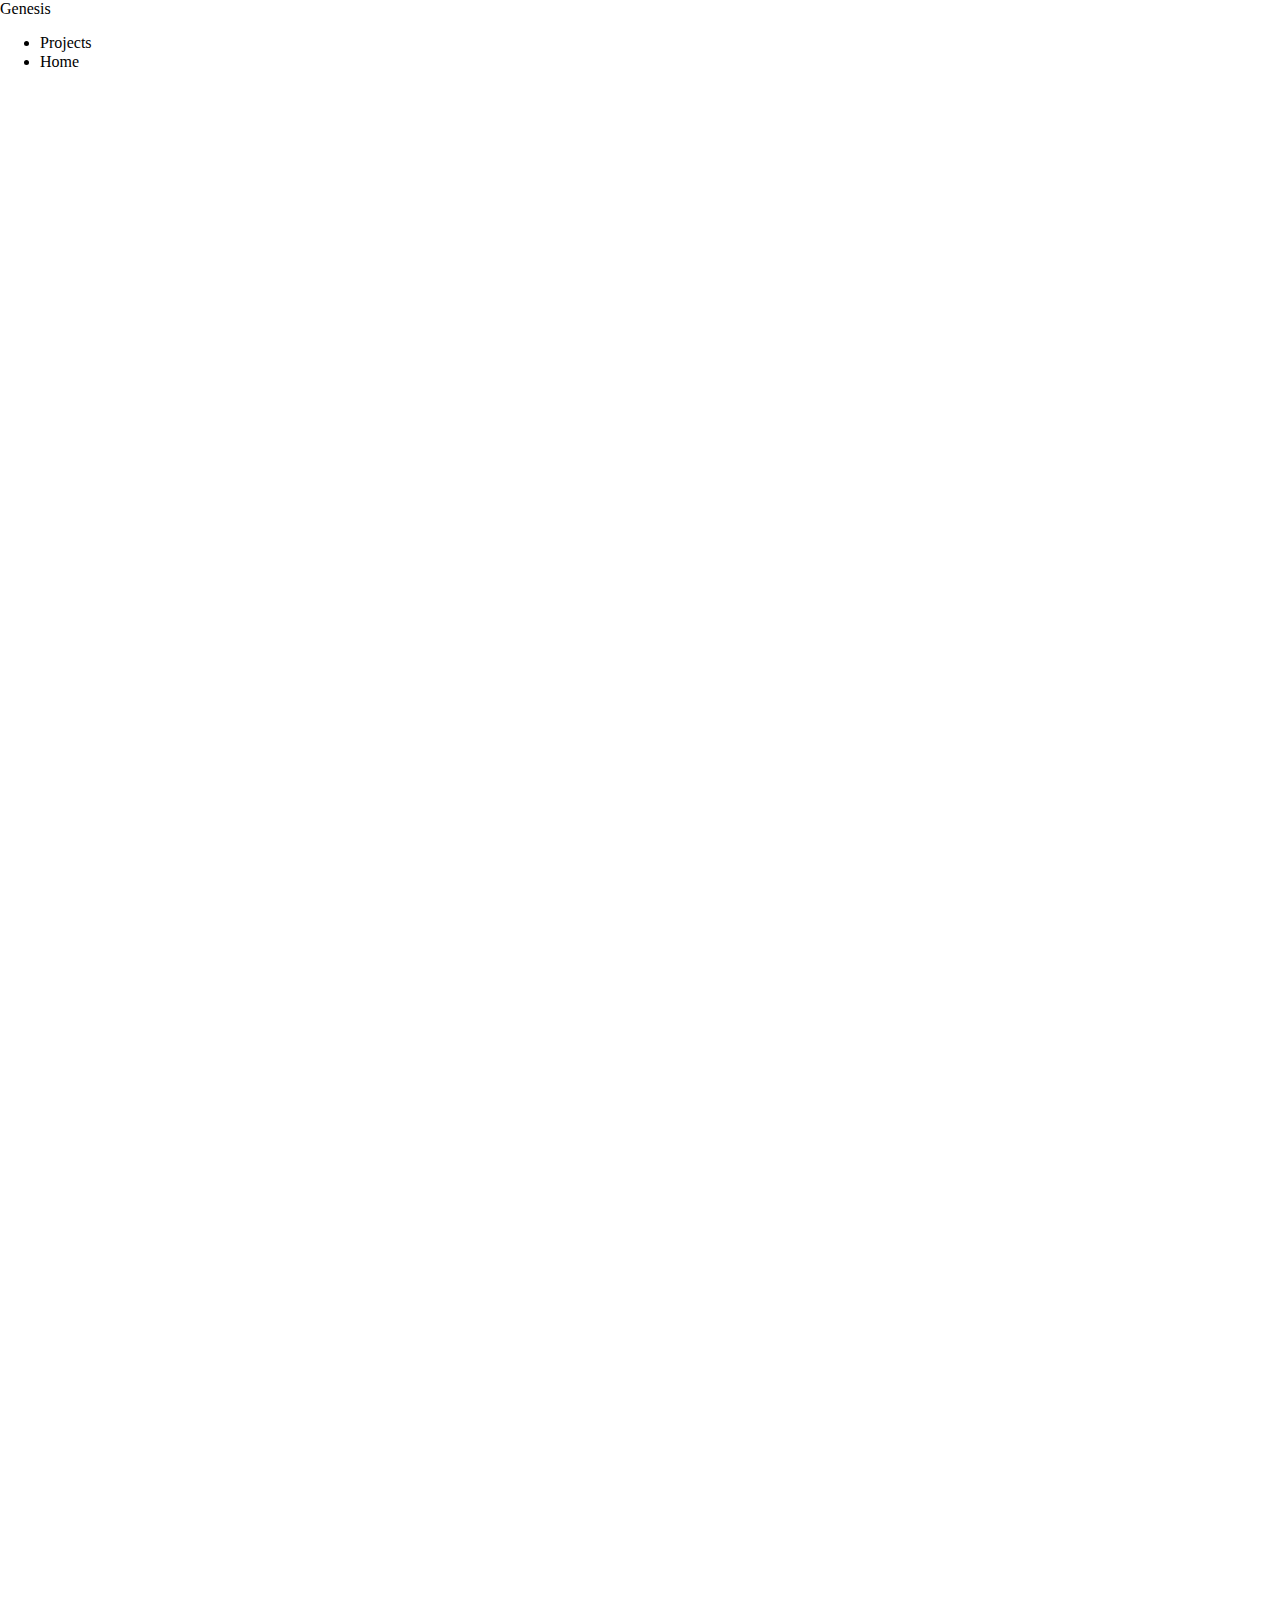
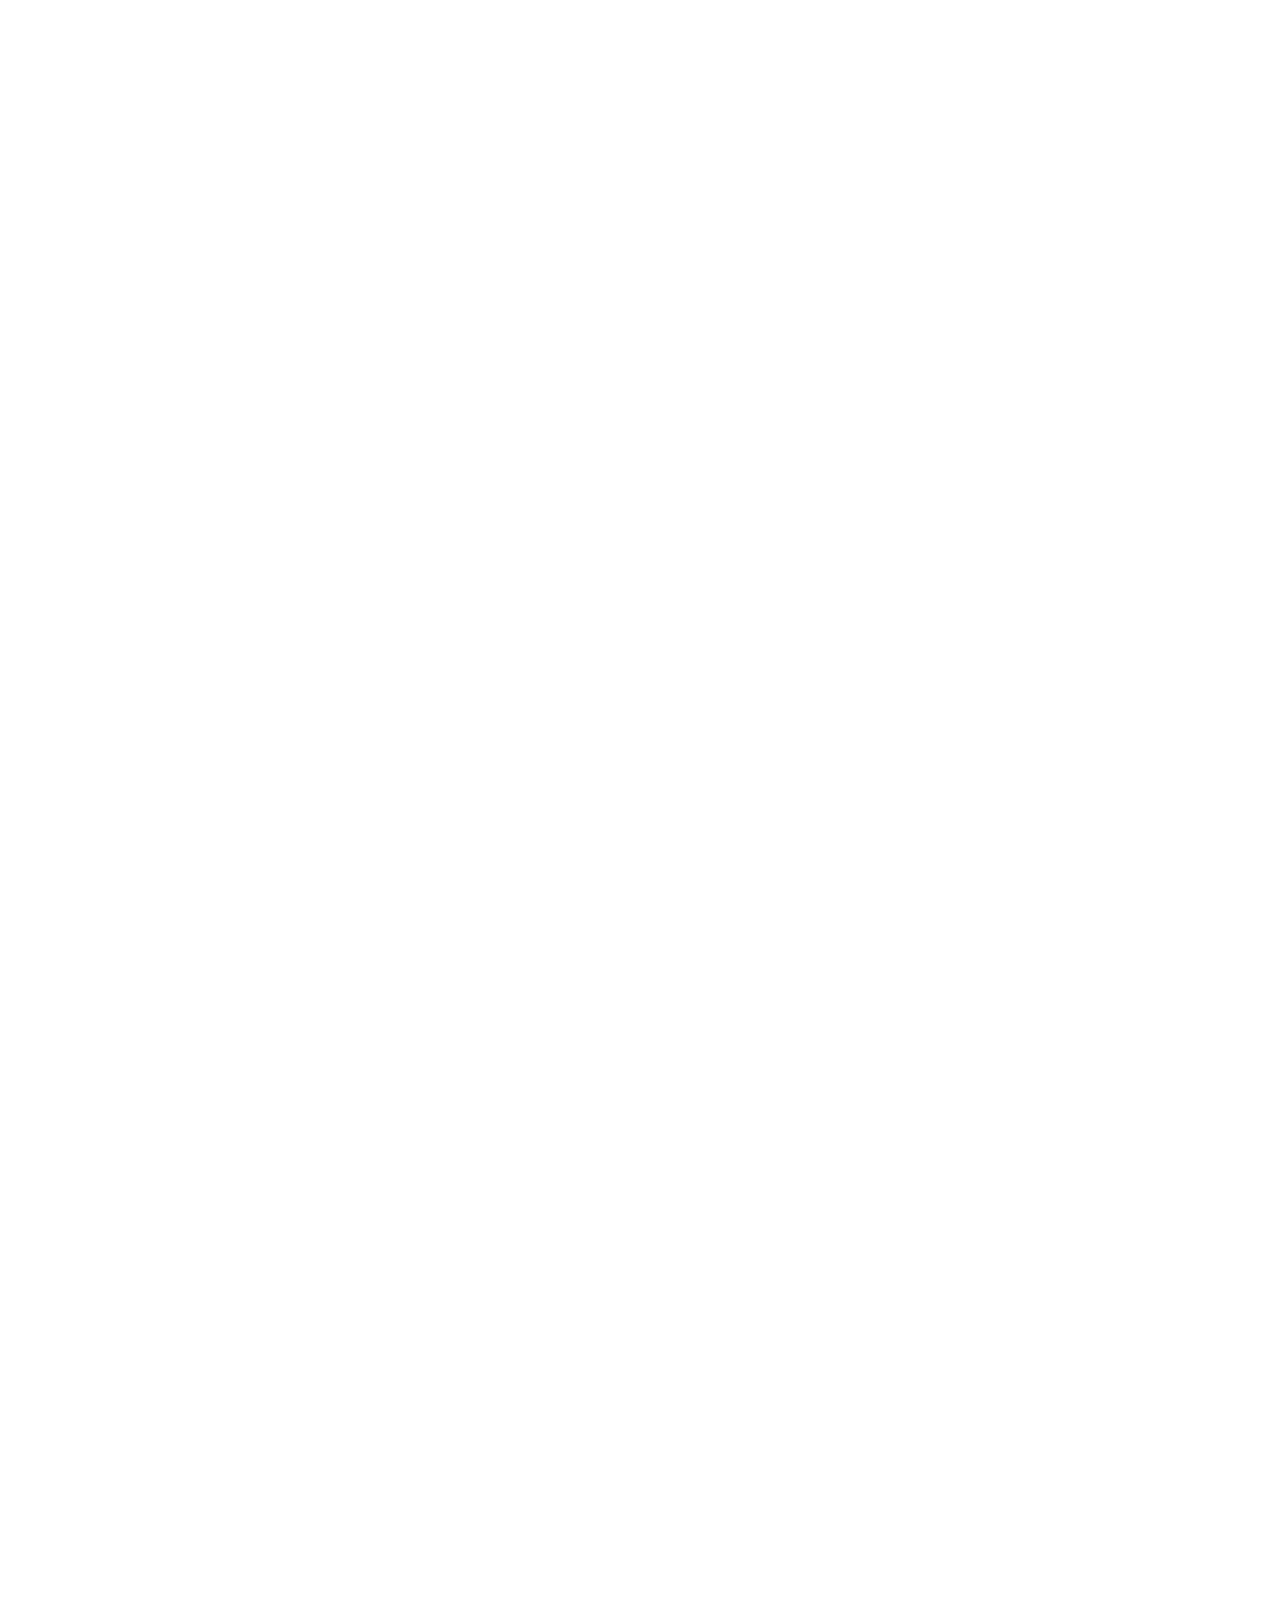
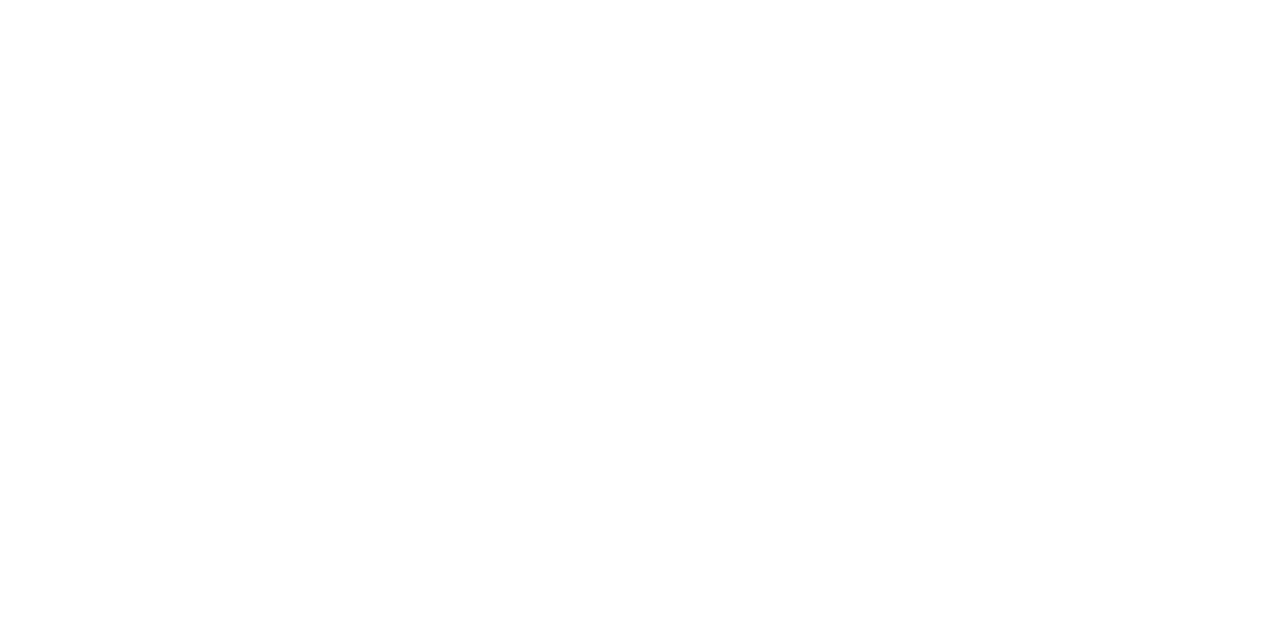
<file: contact.html>
<!DOCTYPE html>
<html lang="en">
<head>
  <meta charset="UTF-8">
  <meta name="viewport" content="width=device-width, initial-scale=1.0">
  <link rel="preconnect" href="https://fonts.googleapis.com">
  <link rel="preconnect" href="https://fonts.gstatic.com" crossorigin>
  <link href="https://fonts.googleapis.com/css2?family=Mulish:ital,wght@0,200..1000;1,200..1000&display=swap" rel="stylesheet">
  <link rel="stylesheet" href="styles/normalize.css">
  <link rel="stylesheet" href="styles/index.css">
  <title>Contact</title>
</head>
<body>
  <div class="grid_container_contact">
    <div class="grid_contact_box1">
         <nav class="navbar_contact">
           <p class="top_logo_contact">Genesis</p>
           <ul class="top_ul_contact">
             <li>
                  <a>Projects</a>
             </li>
             <li>
                  <a>Home</a> 
             </li>
           </ul>
         </nav>
    </div>
    <div></div>
    <div></div>
    <div></div>
    <div></div>
    <div></div>
</div>
</body>
</html>
</file>
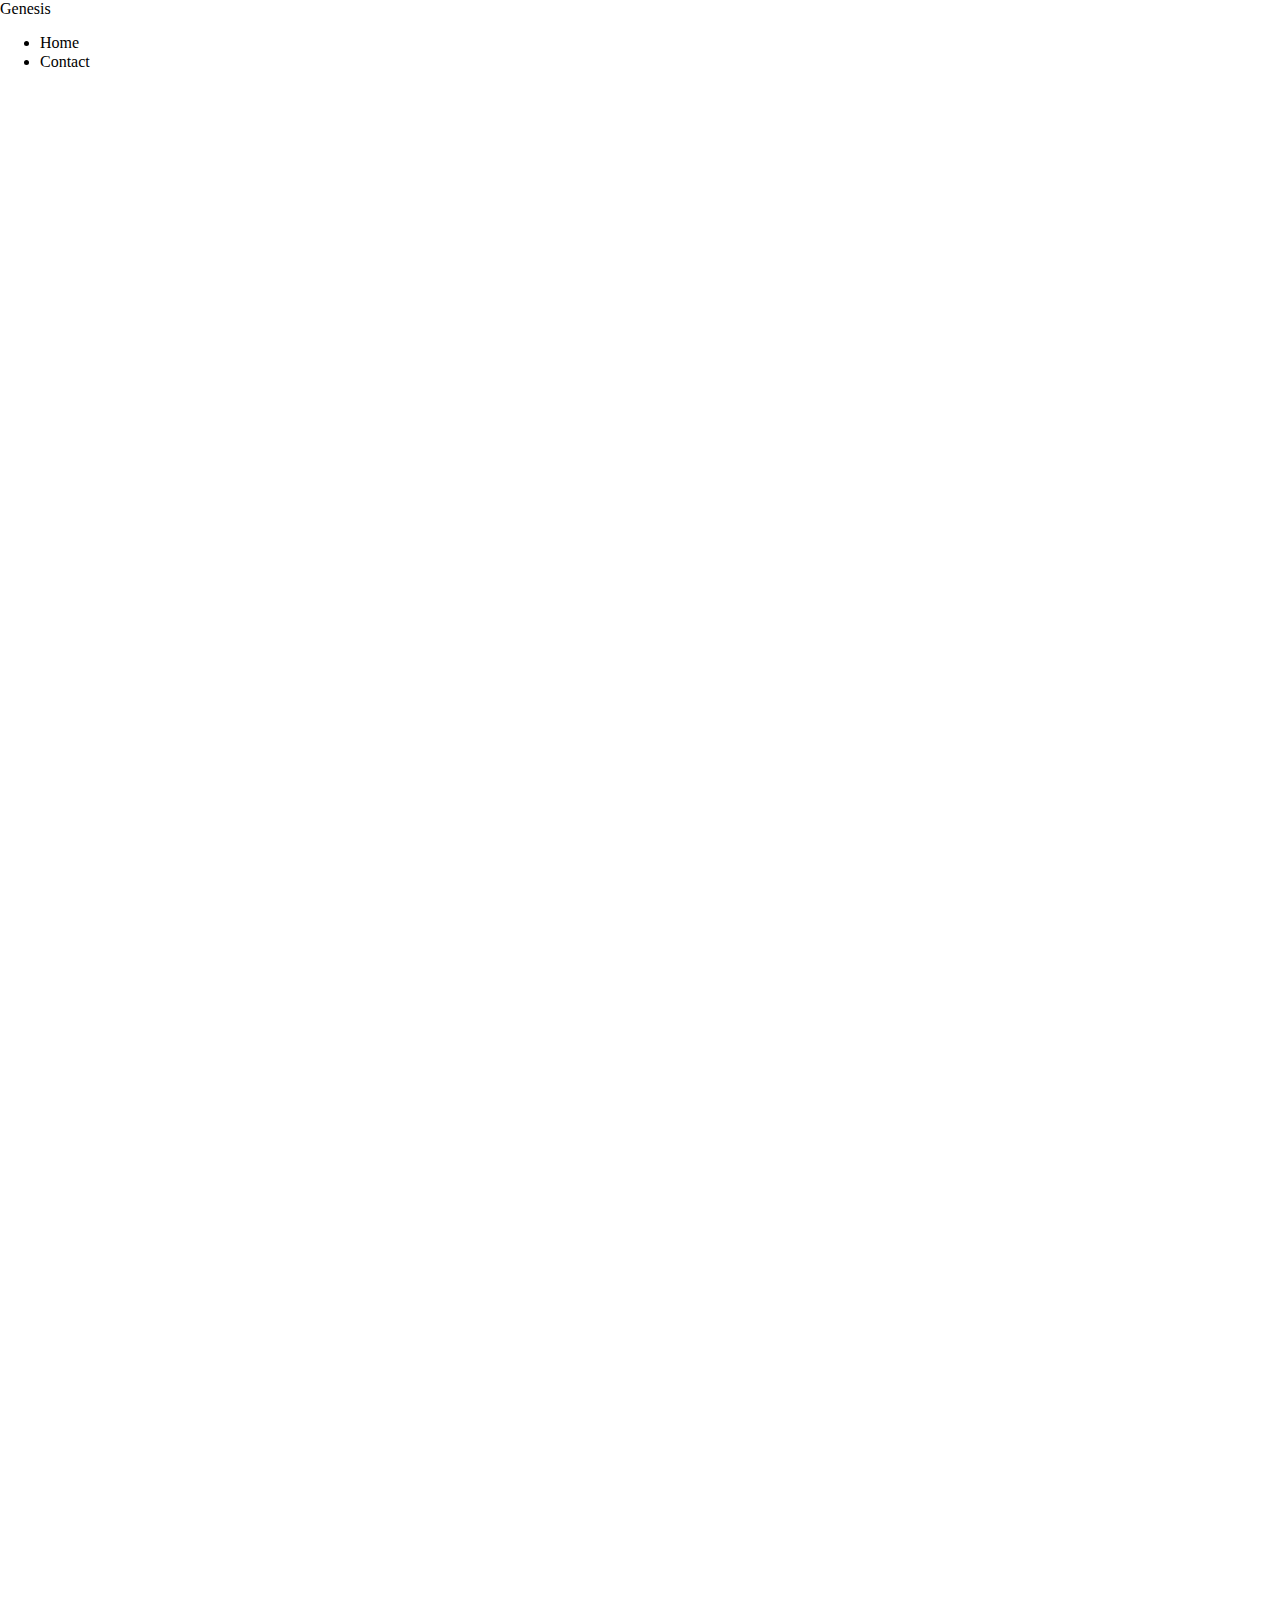
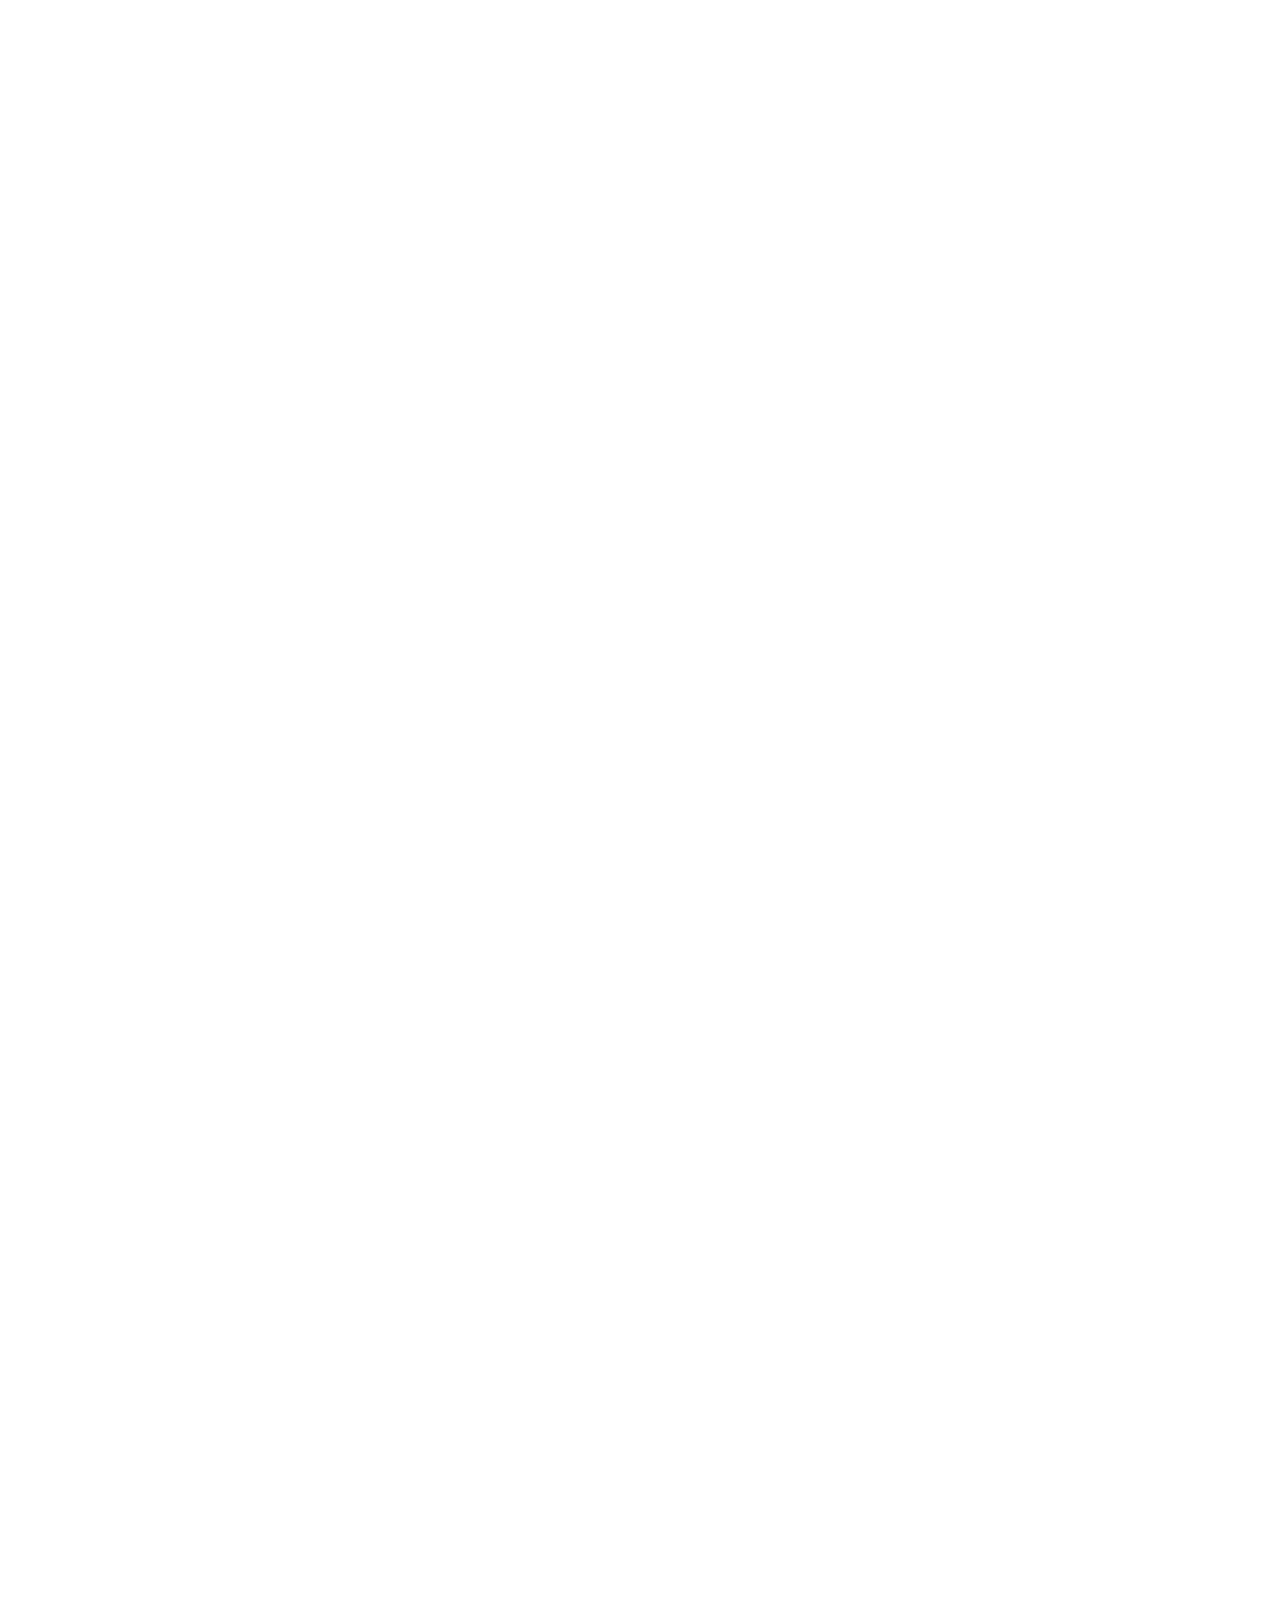
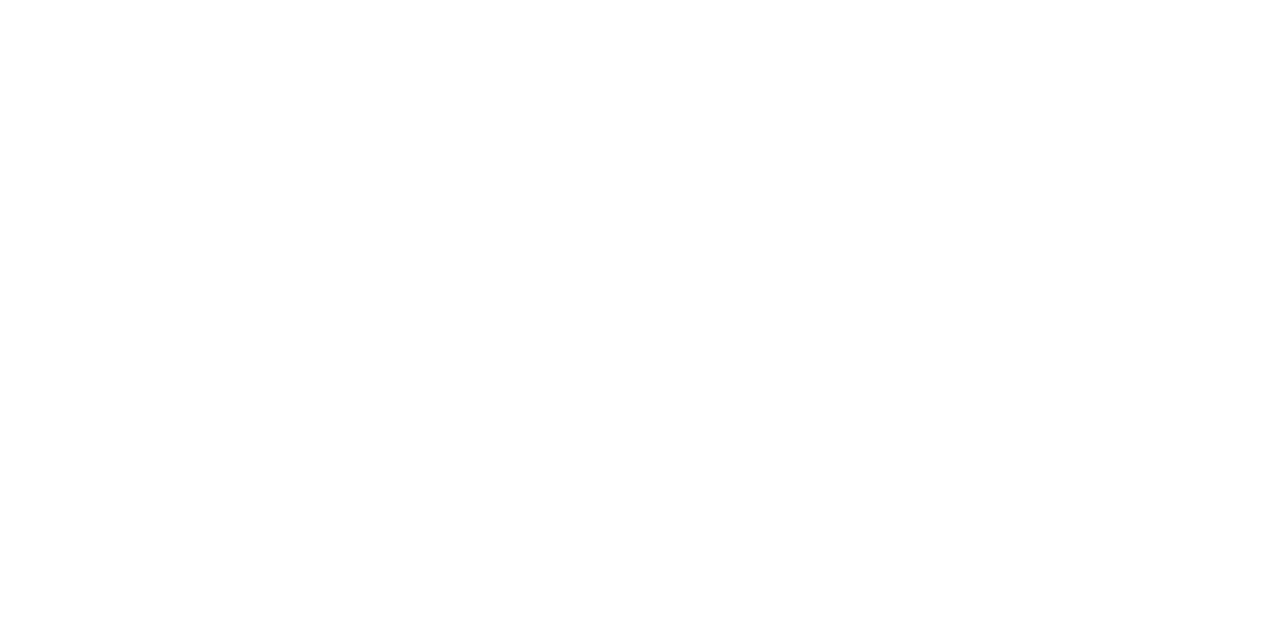
<file: Projects.html>
<!DOCTYPE html>
<html lang="en">
<head>
  <meta charset="UTF-8">
  <meta name="viewport" content="width=device-width, initial-scale=1.0">
  <link rel="preconnect" href="https://fonts.googleapis.com">
  <link rel="preconnect" href="https://fonts.gstatic.com" crossorigin>
  <link href="https://fonts.googleapis.com/css2?family=Mulish:ital,wght@0,200..1000;1,200..1000&display=swap" rel="stylesheet">
  <link rel="stylesheet" href="styles/normalize.css">
  <link rel="stylesheet" href="styles/index.css">
  <title>Projects</title>
</head>
<body>
  <div class="grid_container_projects">
    <div class="grid_projects_box1">
         <nav class="navbar_projects">
           <p class="top_logo_projects">Genesis</p>
           <ul class="top_ul_projects">
             <li>
                  <a>Home</a>
             </li>
             <li>
                  <a>Contact</a> 
             </li>
           </ul>
         </nav>
    </div>
    <div></div>
    <div></div>
    <div></div>
    <div></div>
    <div></div>
    <div></div>
    <div></div>
    <div></div>
    <div></div>
    <div></div>
</div>
</body>
</html>
</file>
<file: styles/index.css>
body {
  max-width: 1360px;
  width: 100%;
  min-height: 3840px;
  height: 100vh;
  margin: auto;
}

p {
  margin: 0px;
}

hr {
  margin: 0px;
  color: #979797;
}

.grid_container_header {
  display: -ms-grid;
  display: grid;
  -ms-grid-columns: (1fr)[5];
  grid-template-columns: repeat(5, 1fr);
  -ms-grid-rows: (1fr)[8];
  grid-template-rows: repeat(8, 1fr);
  max-width: 1109px;
  width: 100%;
  min-height: 431px;
  height: 100vh;
  margin: auto;
}

.grid_container_header > *:nth-child(1) {
  -ms-grid-row: 1;
  -ms-grid-column: 1;
}

.grid_container_header > *:nth-child(2) {
  -ms-grid-row: 1;
  -ms-grid-column: 2;
}

.grid_container_header > *:nth-child(3) {
  -ms-grid-row: 1;
  -ms-grid-column: 3;
}

.grid_container_header > *:nth-child(4) {
  -ms-grid-row: 1;
  -ms-grid-column: 4;
}

.grid_container_header > *:nth-child(5) {
  -ms-grid-row: 1;
  -ms-grid-column: 5;
}

.grid_container_header > *:nth-child(6) {
  -ms-grid-row: 2;
  -ms-grid-column: 1;
}

.grid_container_header > *:nth-child(7) {
  -ms-grid-row: 2;
  -ms-grid-column: 2;
}

.grid_container_header > *:nth-child(8) {
  -ms-grid-row: 2;
  -ms-grid-column: 3;
}

.grid_container_header > *:nth-child(9) {
  -ms-grid-row: 2;
  -ms-grid-column: 4;
}

.grid_container_header > *:nth-child(10) {
  -ms-grid-row: 2;
  -ms-grid-column: 5;
}

.grid_container_header > *:nth-child(11) {
  -ms-grid-row: 3;
  -ms-grid-column: 1;
}

.grid_container_header > *:nth-child(12) {
  -ms-grid-row: 3;
  -ms-grid-column: 2;
}

.grid_container_header > *:nth-child(13) {
  -ms-grid-row: 3;
  -ms-grid-column: 3;
}

.grid_container_header > *:nth-child(14) {
  -ms-grid-row: 3;
  -ms-grid-column: 4;
}

.grid_container_header > *:nth-child(15) {
  -ms-grid-row: 3;
  -ms-grid-column: 5;
}

.grid_container_header > *:nth-child(16) {
  -ms-grid-row: 4;
  -ms-grid-column: 1;
}

.grid_container_header > *:nth-child(17) {
  -ms-grid-row: 4;
  -ms-grid-column: 2;
}

.grid_container_header > *:nth-child(18) {
  -ms-grid-row: 4;
  -ms-grid-column: 3;
}

.grid_container_header > *:nth-child(19) {
  -ms-grid-row: 4;
  -ms-grid-column: 4;
}

.grid_container_header > *:nth-child(20) {
  -ms-grid-row: 4;
  -ms-grid-column: 5;
}

.grid_container_header > *:nth-child(21) {
  -ms-grid-row: 5;
  -ms-grid-column: 1;
}

.grid_container_header > *:nth-child(22) {
  -ms-grid-row: 5;
  -ms-grid-column: 2;
}

.grid_container_header > *:nth-child(23) {
  -ms-grid-row: 5;
  -ms-grid-column: 3;
}

.grid_container_header > *:nth-child(24) {
  -ms-grid-row: 5;
  -ms-grid-column: 4;
}

.grid_container_header > *:nth-child(25) {
  -ms-grid-row: 5;
  -ms-grid-column: 5;
}

.grid_container_header > *:nth-child(26) {
  -ms-grid-row: 6;
  -ms-grid-column: 1;
}

.grid_container_header > *:nth-child(27) {
  -ms-grid-row: 6;
  -ms-grid-column: 2;
}

.grid_container_header > *:nth-child(28) {
  -ms-grid-row: 6;
  -ms-grid-column: 3;
}

.grid_container_header > *:nth-child(29) {
  -ms-grid-row: 6;
  -ms-grid-column: 4;
}

.grid_container_header > *:nth-child(30) {
  -ms-grid-row: 6;
  -ms-grid-column: 5;
}

.grid_container_header > *:nth-child(31) {
  -ms-grid-row: 7;
  -ms-grid-column: 1;
}

.grid_container_header > *:nth-child(32) {
  -ms-grid-row: 7;
  -ms-grid-column: 2;
}

.grid_container_header > *:nth-child(33) {
  -ms-grid-row: 7;
  -ms-grid-column: 3;
}

.grid_container_header > *:nth-child(34) {
  -ms-grid-row: 7;
  -ms-grid-column: 4;
}

.grid_container_header > *:nth-child(35) {
  -ms-grid-row: 7;
  -ms-grid-column: 5;
}

.grid_container_header > *:nth-child(36) {
  -ms-grid-row: 8;
  -ms-grid-column: 1;
}

.grid_container_header > *:nth-child(37) {
  -ms-grid-row: 8;
  -ms-grid-column: 2;
}

.grid_container_header > *:nth-child(38) {
  -ms-grid-row: 8;
  -ms-grid-column: 3;
}

.grid_container_header > *:nth-child(39) {
  -ms-grid-row: 8;
  -ms-grid-column: 4;
}

.grid_container_header > *:nth-child(40) {
  -ms-grid-row: 8;
  -ms-grid-column: 5;
}
.grid_container_header .navbar {
  grid-column: 1/-1;
  -ms-grid-row: 2;
  -ms-grid-row-span: 1;
  grid-row: 2/3;
  display: -ms-grid;
  display: grid;
  -ms-grid-columns: 1fr 8fr 1fr;
  grid-template-columns: 1fr 8fr 1fr;
  -ms-grid-rows: 1fr;
  grid-template-rows: 1fr;
}
.grid_container_header .navbar > *:nth-child(1) {
  -ms-grid-row: 1;
  -ms-grid-column: 1;
}
.grid_container_header .navbar > *:nth-child(2) {
  -ms-grid-row: 1;
  -ms-grid-column: 2;
}
.grid_container_header .navbar > *:nth-child(3) {
  -ms-grid-row: 1;
  -ms-grid-column: 3;
}
.grid_container_header .navbar .top_logo {
  margin: 0px;
  -ms-grid-column: 1;
  -ms-grid-column-span: 1;
  grid-column: 1/2;
  -ms-grid-row: 1;
  -ms-grid-row-span: 1;
  grid-row: 1/2;
  width: 91px;
  height: 23px;
}
.grid_container_header .navbar .top_ul_home {
  -ms-grid-column: 3;
  -ms-grid-column-span: 1;
  grid-column: 3/4;
  -ms-grid-row: 1;
  -ms-grid-row-span: 1;
  grid-row: 1/2;
  display: -ms-grid;
  display: grid;
  -ms-grid-columns: 3fr 10px 1fr 10px 3fr;
  grid-template-columns: 3fr 1fr 3fr;
  gap: 10px;
  -ms-grid-rows: 1fr;
  grid-template-rows: 1fr;
  list-style: none;
  padding: 0px;
  margin: 0px;
}
.grid_container_header .navbar .top_ul_home > *:nth-child(1) {
  -ms-grid-row: 1;
  -ms-grid-column: 1;
}
.grid_container_header .navbar .top_ul_home > *:nth-child(2) {
  -ms-grid-row: 1;
  -ms-grid-column: 3;
}
.grid_container_header .navbar .top_ul_home > *:nth-child(3) {
  -ms-grid-row: 1;
  -ms-grid-column: 5;
}
.grid_container_header .navbar .top_ul_home .li_top1 {
  -ms-grid-column: 1;
  -ms-grid-column-span: 1;
  grid-column: 1/2;
  -ms-grid-row: 1;
  -ms-grid-row-span: 1;
  grid-row: 1/2;
}
.grid_container_header .navbar .top_ul_home .link_top_projects:hover {
  opacity: 0.35;
}
.grid_container_header .navbar .top_ul_home .link_top_projects:active {
  opacity: 0.15;
}
.grid_container_header .navbar .li_top2 {
  -ms-grid-column: 3;
  -ms-grid-column-span: 1;
  grid-column: 3/4;
  -ms-grid-row: 1;
  -ms-grid-row-span: 1;
  grid-row: 1/2;
}
.grid_container_header .navbar .li_top2 .link_top_contact:hover {
  opacity: 0.35;
}
.grid_container_header .navbar .li_top2 .link_top_contact:active {
  opacity: 0.25;
}

.title_header {
  -ms-grid-column: 1;
  -ms-grid-column-span: 1;
  grid-column: 1/2;
  -ms-grid-row: 4;
  -ms-grid-row-span: 1;
  grid-row: 4/5;
  color: #4A4FF2;
  font-family: "Mulish", sans-serif;
  font-size: 22px;
  font-weight: bold;
  letter-spacing: -0.42px;
}

.h1 {
  -ms-grid-column: 1;
  -ms-grid-column-span: 3;
  grid-column: 1/4;
  -ms-grid-row: 5;
  -ms-grid-row-span: 1;
  grid-row: 5/6;
  font-family: "Mulish", sans-serif;
  font-size: 40px;
  font-weight: bold;
  line-height: 60px;
  letter-spacing: 0px;
  margin: 0px;
}
.h1 .span1 {
  color: #4A4FF2;
}

.quote_box {
  display: -ms-grid;
  display: grid;
  -ms-grid-columns: (1fr)[11];
  grid-template-columns: repeat(11, 1fr);
  -ms-grid-rows: 5fr 1fr 1fr;
  grid-template-rows: 5fr 1fr 1fr;
  grid-column: 4/-1;
  -ms-grid-row: 5;
  -ms-grid-row-span: 1;
  grid-row: 5/6;
}

.quote_box > *:nth-child(1) {
  -ms-grid-row: 1;
  -ms-grid-column: 1;
}

.quote_box > *:nth-child(2) {
  -ms-grid-row: 1;
  -ms-grid-column: 2;
}

.quote_box > *:nth-child(3) {
  -ms-grid-row: 1;
  -ms-grid-column: 3;
}

.quote_box > *:nth-child(4) {
  -ms-grid-row: 1;
  -ms-grid-column: 4;
}

.quote_box > *:nth-child(5) {
  -ms-grid-row: 1;
  -ms-grid-column: 5;
}

.quote_box > *:nth-child(6) {
  -ms-grid-row: 1;
  -ms-grid-column: 6;
}

.quote_box > *:nth-child(7) {
  -ms-grid-row: 1;
  -ms-grid-column: 7;
}

.quote_box > *:nth-child(8) {
  -ms-grid-row: 1;
  -ms-grid-column: 8;
}

.quote_box > *:nth-child(9) {
  -ms-grid-row: 1;
  -ms-grid-column: 9;
}

.quote_box > *:nth-child(10) {
  -ms-grid-row: 1;
  -ms-grid-column: 10;
}

.quote_box > *:nth-child(11) {
  -ms-grid-row: 1;
  -ms-grid-column: 11;
}

.quote_box > *:nth-child(12) {
  -ms-grid-row: 2;
  -ms-grid-column: 1;
}

.quote_box > *:nth-child(13) {
  -ms-grid-row: 2;
  -ms-grid-column: 2;
}

.quote_box > *:nth-child(14) {
  -ms-grid-row: 2;
  -ms-grid-column: 3;
}

.quote_box > *:nth-child(15) {
  -ms-grid-row: 2;
  -ms-grid-column: 4;
}

.quote_box > *:nth-child(16) {
  -ms-grid-row: 2;
  -ms-grid-column: 5;
}

.quote_box > *:nth-child(17) {
  -ms-grid-row: 2;
  -ms-grid-column: 6;
}

.quote_box > *:nth-child(18) {
  -ms-grid-row: 2;
  -ms-grid-column: 7;
}

.quote_box > *:nth-child(19) {
  -ms-grid-row: 2;
  -ms-grid-column: 8;
}

.quote_box > *:nth-child(20) {
  -ms-grid-row: 2;
  -ms-grid-column: 9;
}

.quote_box > *:nth-child(21) {
  -ms-grid-row: 2;
  -ms-grid-column: 10;
}

.quote_box > *:nth-child(22) {
  -ms-grid-row: 2;
  -ms-grid-column: 11;
}

.quote_box > *:nth-child(23) {
  -ms-grid-row: 3;
  -ms-grid-column: 1;
}

.quote_box > *:nth-child(24) {
  -ms-grid-row: 3;
  -ms-grid-column: 2;
}

.quote_box > *:nth-child(25) {
  -ms-grid-row: 3;
  -ms-grid-column: 3;
}

.quote_box > *:nth-child(26) {
  -ms-grid-row: 3;
  -ms-grid-column: 4;
}

.quote_box > *:nth-child(27) {
  -ms-grid-row: 3;
  -ms-grid-column: 5;
}

.quote_box > *:nth-child(28) {
  -ms-grid-row: 3;
  -ms-grid-column: 6;
}

.quote_box > *:nth-child(29) {
  -ms-grid-row: 3;
  -ms-grid-column: 7;
}

.quote_box > *:nth-child(30) {
  -ms-grid-row: 3;
  -ms-grid-column: 8;
}

.quote_box > *:nth-child(31) {
  -ms-grid-row: 3;
  -ms-grid-column: 9;
}

.quote_box > *:nth-child(32) {
  -ms-grid-row: 3;
  -ms-grid-column: 10;
}

.quote_box > *:nth-child(33) {
  -ms-grid-row: 3;
  -ms-grid-column: 11;
}
.quote_box .quote_hr {
  color: #111111;
  margin: 0px;
  -ms-grid-column: 5;
  -ms-grid-column-span: 1;
  grid-column: 5/6;
  -ms-grid-row: 2;
  -ms-grid-row-span: 1;
  grid-row: 2/3;
}
.quote_box .quote_text {
  font-family: "Mulish", sans-serif;
  font-size: 18px;
  font-style: italic;
  grid-column: 5/-1;
  -ms-grid-row: 3;
  -ms-grid-row-span: 1;
  grid-row: 3/4;
}

.link_top_projects, .link_top_contact {
  font-family: "Mulish", sans-serif;
  font-size: 18px;
  font-weight: bold;
  letter-spacing: -0.35px;
  /*or -6.3% */
  color: #111111;
  text-decoration: none;
  -webkit-box-shadow: 10px 5px 10px rgba(0, 0, 0, 0.2);
          box-shadow: 10px 5px 10px rgba(0, 0, 0, 0.2);
  -webkit-transition: opacity 0.2s;
  transition: opacity 0.2s;
}

.grid_contanier1_main {
  display: -ms-grid;
  display: grid;
  -ms-grid-columns: 1fr 20px 1fr 20px 1fr;
  grid-template-columns: repeat(3, 1fr);
  -ms-grid-rows: 1fr 20px 1fr 20px 1fr 20px 1fr 20px 1fr 20px 1fr 20px 1fr 20px 1fr 20px 1fr 20px 1fr 20px 1fr 20px 1fr 20px 1fr 20px 1fr 20px 1fr;
  grid-template-rows: repeat(15, 1fr);
  width: 1110px;
  height: 3195px;
  margin: 0px auto;
  gap: 20px;
}

.grid_contanier1_main > *:nth-child(1) {
  -ms-grid-row: 1;
  -ms-grid-column: 1;
}

.grid_contanier1_main > *:nth-child(2) {
  -ms-grid-row: 1;
  -ms-grid-column: 3;
}

.grid_contanier1_main > *:nth-child(3) {
  -ms-grid-row: 1;
  -ms-grid-column: 5;
}

.grid_contanier1_main > *:nth-child(4) {
  -ms-grid-row: 3;
  -ms-grid-column: 1;
}

.grid_contanier1_main > *:nth-child(5) {
  -ms-grid-row: 3;
  -ms-grid-column: 3;
}

.grid_contanier1_main > *:nth-child(6) {
  -ms-grid-row: 3;
  -ms-grid-column: 5;
}

.grid_contanier1_main > *:nth-child(7) {
  -ms-grid-row: 5;
  -ms-grid-column: 1;
}

.grid_contanier1_main > *:nth-child(8) {
  -ms-grid-row: 5;
  -ms-grid-column: 3;
}

.grid_contanier1_main > *:nth-child(9) {
  -ms-grid-row: 5;
  -ms-grid-column: 5;
}

.grid_contanier1_main > *:nth-child(10) {
  -ms-grid-row: 7;
  -ms-grid-column: 1;
}

.grid_contanier1_main > *:nth-child(11) {
  -ms-grid-row: 7;
  -ms-grid-column: 3;
}

.grid_contanier1_main > *:nth-child(12) {
  -ms-grid-row: 7;
  -ms-grid-column: 5;
}

.grid_contanier1_main > *:nth-child(13) {
  -ms-grid-row: 9;
  -ms-grid-column: 1;
}

.grid_contanier1_main > *:nth-child(14) {
  -ms-grid-row: 9;
  -ms-grid-column: 3;
}

.grid_contanier1_main > *:nth-child(15) {
  -ms-grid-row: 9;
  -ms-grid-column: 5;
}

.grid_contanier1_main > *:nth-child(16) {
  -ms-grid-row: 11;
  -ms-grid-column: 1;
}

.grid_contanier1_main > *:nth-child(17) {
  -ms-grid-row: 11;
  -ms-grid-column: 3;
}

.grid_contanier1_main > *:nth-child(18) {
  -ms-grid-row: 11;
  -ms-grid-column: 5;
}

.grid_contanier1_main > *:nth-child(19) {
  -ms-grid-row: 13;
  -ms-grid-column: 1;
}

.grid_contanier1_main > *:nth-child(20) {
  -ms-grid-row: 13;
  -ms-grid-column: 3;
}

.grid_contanier1_main > *:nth-child(21) {
  -ms-grid-row: 13;
  -ms-grid-column: 5;
}

.grid_contanier1_main > *:nth-child(22) {
  -ms-grid-row: 15;
  -ms-grid-column: 1;
}

.grid_contanier1_main > *:nth-child(23) {
  -ms-grid-row: 15;
  -ms-grid-column: 3;
}

.grid_contanier1_main > *:nth-child(24) {
  -ms-grid-row: 15;
  -ms-grid-column: 5;
}

.grid_contanier1_main > *:nth-child(25) {
  -ms-grid-row: 17;
  -ms-grid-column: 1;
}

.grid_contanier1_main > *:nth-child(26) {
  -ms-grid-row: 17;
  -ms-grid-column: 3;
}

.grid_contanier1_main > *:nth-child(27) {
  -ms-grid-row: 17;
  -ms-grid-column: 5;
}

.grid_contanier1_main > *:nth-child(28) {
  -ms-grid-row: 19;
  -ms-grid-column: 1;
}

.grid_contanier1_main > *:nth-child(29) {
  -ms-grid-row: 19;
  -ms-grid-column: 3;
}

.grid_contanier1_main > *:nth-child(30) {
  -ms-grid-row: 19;
  -ms-grid-column: 5;
}

.grid_contanier1_main > *:nth-child(31) {
  -ms-grid-row: 21;
  -ms-grid-column: 1;
}

.grid_contanier1_main > *:nth-child(32) {
  -ms-grid-row: 21;
  -ms-grid-column: 3;
}

.grid_contanier1_main > *:nth-child(33) {
  -ms-grid-row: 21;
  -ms-grid-column: 5;
}

.grid_contanier1_main > *:nth-child(34) {
  -ms-grid-row: 23;
  -ms-grid-column: 1;
}

.grid_contanier1_main > *:nth-child(35) {
  -ms-grid-row: 23;
  -ms-grid-column: 3;
}

.grid_contanier1_main > *:nth-child(36) {
  -ms-grid-row: 23;
  -ms-grid-column: 5;
}

.grid_contanier1_main > *:nth-child(37) {
  -ms-grid-row: 25;
  -ms-grid-column: 1;
}

.grid_contanier1_main > *:nth-child(38) {
  -ms-grid-row: 25;
  -ms-grid-column: 3;
}

.grid_contanier1_main > *:nth-child(39) {
  -ms-grid-row: 25;
  -ms-grid-column: 5;
}

.grid_contanier1_main > *:nth-child(40) {
  -ms-grid-row: 27;
  -ms-grid-column: 1;
}

.grid_contanier1_main > *:nth-child(41) {
  -ms-grid-row: 27;
  -ms-grid-column: 3;
}

.grid_contanier1_main > *:nth-child(42) {
  -ms-grid-row: 27;
  -ms-grid-column: 5;
}

.grid_contanier1_main > *:nth-child(43) {
  -ms-grid-row: 29;
  -ms-grid-column: 1;
}

.grid_contanier1_main > *:nth-child(44) {
  -ms-grid-row: 29;
  -ms-grid-column: 3;
}

.grid_contanier1_main > *:nth-child(45) {
  -ms-grid-row: 29;
  -ms-grid-column: 5;
}
.grid_contanier1_main .imges_div1 {
  -ms-grid-column: 1;
  -ms-grid-column-span: 1;
  grid-column: 1/2;
  -ms-grid-row: 1;
  -ms-grid-row-span: 9;
  grid-row: 1/10;
  gap: 20px;
}
.grid_contanier1_main .imges_div2 {
  -ms-grid-column: 2;
  -ms-grid-column-span: 1;
  grid-column: 2/3;
  -ms-grid-row: 1;
  -ms-grid-row-span: 9;
  grid-row: 1/10;
  gap: 20px;
}
.grid_contanier1_main .imges_div3 {
  -ms-grid-column: 3;
  -ms-grid-column-span: 1;
  grid-column: 3/4;
  -ms-grid-row: 1;
  -ms-grid-row-span: 9;
  grid-row: 1/10;
  gap: 20px;
}
.grid_contanier1_main .grid_contanier2_main {
  grid-column: 1/-1;
  -ms-grid-row: 10;
  -ms-grid-row-span: 1;
  grid-row: 10/11;
  display: -ms-grid;
  display: grid;
  -ms-grid-columns: 2fr 1fr 1fr;
  grid-template-columns: 2fr 1fr 1fr;
  -ms-grid-rows: 1fr 2fr;
  grid-template-rows: 1fr 2fr;
  margin: 0px auto;
}
.grid_contanier1_main .grid_contanier2_main > *:nth-child(1) {
  -ms-grid-row: 1;
  -ms-grid-column: 1;
}
.grid_contanier1_main .grid_contanier2_main > *:nth-child(2) {
  -ms-grid-row: 1;
  -ms-grid-column: 2;
}
.grid_contanier1_main .grid_contanier2_main > *:nth-child(3) {
  -ms-grid-row: 1;
  -ms-grid-column: 3;
}
.grid_contanier1_main .grid_contanier2_main > *:nth-child(4) {
  -ms-grid-row: 2;
  -ms-grid-column: 1;
}
.grid_contanier1_main .grid_contanier2_main > *:nth-child(5) {
  -ms-grid-row: 2;
  -ms-grid-column: 2;
}
.grid_contanier1_main .grid_contanier2_main > *:nth-child(6) {
  -ms-grid-row: 2;
  -ms-grid-column: 3;
}
.grid_contanier1_main .grid_contanier2_main .info_box_main {
  -ms-grid-column: 1;
  -ms-grid-column-span: 1;
  grid-column: 1/2;
  -ms-grid-row: 2;
  -ms-grid-row-span: 1;
  grid-row: 2/3;
}
.grid_contanier1_main .grid_contanier2_main .title_main {
  font-family: "Mulish", sans-serif;
  font-size: 28px;
  font-weight: bold;
  line-height: 38px;
  color: #111111;
  width: 635px;
  height: 106px;
  margin: 0px;
}
.grid_contanier1_main .grid_contanier2_main .ul_main_box {
  -ms-grid-column: 2;
  -ms-grid-column-span: 1;
  grid-column: 2/3;
  -ms-grid-row: 2;
  -ms-grid-row-span: 1;
  grid-row: 2/3;
  display: -ms-grid;
  display: grid;
  -ms-grid-columns: 1fr 70px 1fr;
  grid-template-columns: repeat(2, 1fr);
  -ms-grid-rows: 1fr;
  grid-template-rows: 1fr;
  gap: 70px;
  -ms-grid-column-align: end;
      justify-self: end;
}
.grid_contanier1_main .grid_contanier2_main .ul_main_box > *:nth-child(1) {
  -ms-grid-row: 1;
  -ms-grid-column: 1;
}
.grid_contanier1_main .grid_contanier2_main .ul_main_box > *:nth-child(2) {
  -ms-grid-row: 1;
  -ms-grid-column: 3;
}
.grid_contanier1_main .grid_contanier2_main .ul_main_box .ul_service1 {
  -ms-grid-column: 1;
  -ms-grid-column-span: 1;
  grid-column: 1/2;
  -ms-grid-row: 1;
  -ms-grid-row-span: 1;
  grid-row: 1/2;
  list-style: none;
  margin: 0px;
  font-family: "Mulish", sans-serif;
  font-size: 18px;
  font-weight: 400;
}
.grid_contanier1_main .grid_contanier2_main .ul_main_box .ul_service1 .Multimedia_li {
  width: 93px;
  height: 23px;
  margin-top: 10px;
  -webkit-box-shadow: 10px 5px 10px rgba(0, 0, 0, 0.1);
          box-shadow: 10px 5px 10px rgba(0, 0, 0, 0.1);
  -webkit-transition: opacity 0.2s;
  transition: opacity 0.2s;
}
.grid_contanier1_main .grid_contanier2_main .ul_main_box .ul_service1 .Multimedia_li .Multimedia_a:hover {
  opacity: 0.3;
}
.grid_contanier1_main .grid_contanier2_main .ul_main_box .ul_service1 .Multimedia_li .Multimedia_a:active {
  opacity: 0.2;
}
.grid_contanier1_main .grid_contanier2_main .ul_main_box .ul_service1 .Interactive_li {
  margin-top: 10px;
  width: 150px;
  height: 23px;
  -webkit-box-shadow: 10px 5px 10px rgba(0, 0, 0, 0.1);
          box-shadow: 10px 5px 10px rgba(0, 0, 0, 0.1);
  -webkit-transition: opacity 0.2s;
  transition: opacity 0.2s;
}
.grid_contanier1_main .grid_contanier2_main .ul_main_box .ul_service1 .Interactive_li .interactive_a:hover {
  opacity: 0.3;
}
.grid_contanier1_main .grid_contanier2_main .ul_main_box .ul_service1 .Interactive_li .interactive_a:active {
  opacity: 0.2;
}
.grid_contanier1_main .grid_contanier2_main .ul_main_box .ul_service1 .Branding_li {
  margin-top: 10px;
  width: 77px;
  height: 23px;
  -webkit-box-shadow: 10px 5px 10px rgba(0, 0, 0, 0.1);
          box-shadow: 10px 5px 10px rgba(0, 0, 0, 0.1);
  -webkit-transition: opacity 0.2s;
  transition: opacity 0.2s;
}
.grid_contanier1_main .grid_contanier2_main .ul_main_box .ul_service1 .Branding_li .Branding_a:hover {
  opacity: 0.3;
}
.grid_contanier1_main .grid_contanier2_main .ul_main_box .ul_service1 .Branding_li .Branding_a:active {
  opacity: 0.2;
}
.grid_contanier1_main .grid_contanier2_main .ul_main_box .ul_service2 {
  -ms-grid-column: 2;
  -ms-grid-column-span: 1;
  grid-column: 2/3;
  -ms-grid-row: 1;
  -ms-grid-row-span: 1;
  grid-row: 1/2;
  list-style: none;
  margin: 0px;
  padding: 0px;
  font-family: "Mulish", sans-serif;
  font-size: 18px;
  font-weight: 400;
}
.grid_contanier1_main .grid_contanier2_main .ul_main_box .ul_service2 .creative_li {
  width: 129.3px;
  height: 23px;
  margin-top: 10px;
  -webkit-box-shadow: 10px 5px 10px rgba(0, 0, 0, 0.1);
          box-shadow: 10px 5px 10px rgba(0, 0, 0, 0.1);
  -webkit-transition: opacity 0.2s;
  transition: opacity 0.2s;
}
.grid_contanier1_main .grid_contanier2_main .ul_main_box .ul_service2 .creative_li .creative_a:hover {
  opacity: 0.3;
}
.grid_contanier1_main .grid_contanier2_main .ul_main_box .ul_service2 .creative_li .creative_a:active {
  opacity: 0.2;
}
.grid_contanier1_main .grid_contanier2_main .ul_main_box .ul_service2 .Packaging_li {
  width: 88px;
  height: 28px;
  margin-top: 10px;
  -webkit-box-shadow: 10px 5px 10px rgba(0, 0, 0, 0.1);
          box-shadow: 10px 5px 10px rgba(0, 0, 0, 0.1);
  -webkit-transition: opacity 0.2s;
  transition: opacity 0.2s;
}
.grid_contanier1_main .grid_contanier2_main .ul_main_box .ul_service2 .Packaging_li .packaging_a:hover {
  opacity: 0.3;
}
.grid_contanier1_main .grid_contanier2_main .ul_main_box .ul_service2 .Packaging_li .packaging_a:active {
  opacity: 0.2;
}
.grid_contanier1_main .grid_contanier2_main .ul_main_box .ul_service2 .Coding_li {
  width: 59px;
  height: 23px;
  margin-top: 10px;
  -webkit-box-shadow: 10px 5px 10px rgba(0, 0, 0, 0.1);
          box-shadow: 10px 5px 10px rgba(0, 0, 0, 0.1);
  -webkit-transition: opacity 0.2s;
  transition: opacity 0.2s;
}
.grid_contanier1_main .grid_contanier2_main .ul_main_box .ul_service2 .Coding_li .Coding_a:hover {
  opacity: 0.3;
}
.grid_contanier1_main .grid_contanier2_main .ul_main_box .ul_service2 .Coding_li .Coding_a:active {
  opacity: 0.2;
}

.Multimedia_a, .interactive_a, .Branding_a, .creative_a, .packaging_a, .Coding_a {
  text-decoration: none;
  color: #111111;
}

.grid_contanier3_awards {
  grid-column: 1/-1;
  grid-row: 11/-1;
  display: -ms-grid;
  display: grid;
  -ms-grid-columns: (1fr)[15];
  grid-template-columns: repeat(15, 1fr);
  -ms-grid-rows: (1fr)[10];
  grid-template-rows: repeat(10, 1fr);
  margin: auto;
}

.grid_contanier3_awards > *:nth-child(1) {
  -ms-grid-row: 1;
  -ms-grid-column: 1;
}

.grid_contanier3_awards > *:nth-child(2) {
  -ms-grid-row: 1;
  -ms-grid-column: 2;
}

.grid_contanier3_awards > *:nth-child(3) {
  -ms-grid-row: 1;
  -ms-grid-column: 3;
}

.grid_contanier3_awards > *:nth-child(4) {
  -ms-grid-row: 1;
  -ms-grid-column: 4;
}

.grid_contanier3_awards > *:nth-child(5) {
  -ms-grid-row: 1;
  -ms-grid-column: 5;
}

.grid_contanier3_awards > *:nth-child(6) {
  -ms-grid-row: 1;
  -ms-grid-column: 6;
}

.grid_contanier3_awards > *:nth-child(7) {
  -ms-grid-row: 1;
  -ms-grid-column: 7;
}

.grid_contanier3_awards > *:nth-child(8) {
  -ms-grid-row: 1;
  -ms-grid-column: 8;
}

.grid_contanier3_awards > *:nth-child(9) {
  -ms-grid-row: 1;
  -ms-grid-column: 9;
}

.grid_contanier3_awards > *:nth-child(10) {
  -ms-grid-row: 1;
  -ms-grid-column: 10;
}

.grid_contanier3_awards > *:nth-child(11) {
  -ms-grid-row: 1;
  -ms-grid-column: 11;
}

.grid_contanier3_awards > *:nth-child(12) {
  -ms-grid-row: 1;
  -ms-grid-column: 12;
}

.grid_contanier3_awards > *:nth-child(13) {
  -ms-grid-row: 1;
  -ms-grid-column: 13;
}

.grid_contanier3_awards > *:nth-child(14) {
  -ms-grid-row: 1;
  -ms-grid-column: 14;
}

.grid_contanier3_awards > *:nth-child(15) {
  -ms-grid-row: 1;
  -ms-grid-column: 15;
}

.grid_contanier3_awards > *:nth-child(16) {
  -ms-grid-row: 2;
  -ms-grid-column: 1;
}

.grid_contanier3_awards > *:nth-child(17) {
  -ms-grid-row: 2;
  -ms-grid-column: 2;
}

.grid_contanier3_awards > *:nth-child(18) {
  -ms-grid-row: 2;
  -ms-grid-column: 3;
}

.grid_contanier3_awards > *:nth-child(19) {
  -ms-grid-row: 2;
  -ms-grid-column: 4;
}

.grid_contanier3_awards > *:nth-child(20) {
  -ms-grid-row: 2;
  -ms-grid-column: 5;
}

.grid_contanier3_awards > *:nth-child(21) {
  -ms-grid-row: 2;
  -ms-grid-column: 6;
}

.grid_contanier3_awards > *:nth-child(22) {
  -ms-grid-row: 2;
  -ms-grid-column: 7;
}

.grid_contanier3_awards > *:nth-child(23) {
  -ms-grid-row: 2;
  -ms-grid-column: 8;
}

.grid_contanier3_awards > *:nth-child(24) {
  -ms-grid-row: 2;
  -ms-grid-column: 9;
}

.grid_contanier3_awards > *:nth-child(25) {
  -ms-grid-row: 2;
  -ms-grid-column: 10;
}

.grid_contanier3_awards > *:nth-child(26) {
  -ms-grid-row: 2;
  -ms-grid-column: 11;
}

.grid_contanier3_awards > *:nth-child(27) {
  -ms-grid-row: 2;
  -ms-grid-column: 12;
}

.grid_contanier3_awards > *:nth-child(28) {
  -ms-grid-row: 2;
  -ms-grid-column: 13;
}

.grid_contanier3_awards > *:nth-child(29) {
  -ms-grid-row: 2;
  -ms-grid-column: 14;
}

.grid_contanier3_awards > *:nth-child(30) {
  -ms-grid-row: 2;
  -ms-grid-column: 15;
}

.grid_contanier3_awards > *:nth-child(31) {
  -ms-grid-row: 3;
  -ms-grid-column: 1;
}

.grid_contanier3_awards > *:nth-child(32) {
  -ms-grid-row: 3;
  -ms-grid-column: 2;
}

.grid_contanier3_awards > *:nth-child(33) {
  -ms-grid-row: 3;
  -ms-grid-column: 3;
}

.grid_contanier3_awards > *:nth-child(34) {
  -ms-grid-row: 3;
  -ms-grid-column: 4;
}

.grid_contanier3_awards > *:nth-child(35) {
  -ms-grid-row: 3;
  -ms-grid-column: 5;
}

.grid_contanier3_awards > *:nth-child(36) {
  -ms-grid-row: 3;
  -ms-grid-column: 6;
}

.grid_contanier3_awards > *:nth-child(37) {
  -ms-grid-row: 3;
  -ms-grid-column: 7;
}

.grid_contanier3_awards > *:nth-child(38) {
  -ms-grid-row: 3;
  -ms-grid-column: 8;
}

.grid_contanier3_awards > *:nth-child(39) {
  -ms-grid-row: 3;
  -ms-grid-column: 9;
}

.grid_contanier3_awards > *:nth-child(40) {
  -ms-grid-row: 3;
  -ms-grid-column: 10;
}

.grid_contanier3_awards > *:nth-child(41) {
  -ms-grid-row: 3;
  -ms-grid-column: 11;
}

.grid_contanier3_awards > *:nth-child(42) {
  -ms-grid-row: 3;
  -ms-grid-column: 12;
}

.grid_contanier3_awards > *:nth-child(43) {
  -ms-grid-row: 3;
  -ms-grid-column: 13;
}

.grid_contanier3_awards > *:nth-child(44) {
  -ms-grid-row: 3;
  -ms-grid-column: 14;
}

.grid_contanier3_awards > *:nth-child(45) {
  -ms-grid-row: 3;
  -ms-grid-column: 15;
}

.grid_contanier3_awards > *:nth-child(46) {
  -ms-grid-row: 4;
  -ms-grid-column: 1;
}

.grid_contanier3_awards > *:nth-child(47) {
  -ms-grid-row: 4;
  -ms-grid-column: 2;
}

.grid_contanier3_awards > *:nth-child(48) {
  -ms-grid-row: 4;
  -ms-grid-column: 3;
}

.grid_contanier3_awards > *:nth-child(49) {
  -ms-grid-row: 4;
  -ms-grid-column: 4;
}

.grid_contanier3_awards > *:nth-child(50) {
  -ms-grid-row: 4;
  -ms-grid-column: 5;
}

.grid_contanier3_awards > *:nth-child(51) {
  -ms-grid-row: 4;
  -ms-grid-column: 6;
}

.grid_contanier3_awards > *:nth-child(52) {
  -ms-grid-row: 4;
  -ms-grid-column: 7;
}

.grid_contanier3_awards > *:nth-child(53) {
  -ms-grid-row: 4;
  -ms-grid-column: 8;
}

.grid_contanier3_awards > *:nth-child(54) {
  -ms-grid-row: 4;
  -ms-grid-column: 9;
}

.grid_contanier3_awards > *:nth-child(55) {
  -ms-grid-row: 4;
  -ms-grid-column: 10;
}

.grid_contanier3_awards > *:nth-child(56) {
  -ms-grid-row: 4;
  -ms-grid-column: 11;
}

.grid_contanier3_awards > *:nth-child(57) {
  -ms-grid-row: 4;
  -ms-grid-column: 12;
}

.grid_contanier3_awards > *:nth-child(58) {
  -ms-grid-row: 4;
  -ms-grid-column: 13;
}

.grid_contanier3_awards > *:nth-child(59) {
  -ms-grid-row: 4;
  -ms-grid-column: 14;
}

.grid_contanier3_awards > *:nth-child(60) {
  -ms-grid-row: 4;
  -ms-grid-column: 15;
}

.grid_contanier3_awards > *:nth-child(61) {
  -ms-grid-row: 5;
  -ms-grid-column: 1;
}

.grid_contanier3_awards > *:nth-child(62) {
  -ms-grid-row: 5;
  -ms-grid-column: 2;
}

.grid_contanier3_awards > *:nth-child(63) {
  -ms-grid-row: 5;
  -ms-grid-column: 3;
}

.grid_contanier3_awards > *:nth-child(64) {
  -ms-grid-row: 5;
  -ms-grid-column: 4;
}

.grid_contanier3_awards > *:nth-child(65) {
  -ms-grid-row: 5;
  -ms-grid-column: 5;
}

.grid_contanier3_awards > *:nth-child(66) {
  -ms-grid-row: 5;
  -ms-grid-column: 6;
}

.grid_contanier3_awards > *:nth-child(67) {
  -ms-grid-row: 5;
  -ms-grid-column: 7;
}

.grid_contanier3_awards > *:nth-child(68) {
  -ms-grid-row: 5;
  -ms-grid-column: 8;
}

.grid_contanier3_awards > *:nth-child(69) {
  -ms-grid-row: 5;
  -ms-grid-column: 9;
}

.grid_contanier3_awards > *:nth-child(70) {
  -ms-grid-row: 5;
  -ms-grid-column: 10;
}

.grid_contanier3_awards > *:nth-child(71) {
  -ms-grid-row: 5;
  -ms-grid-column: 11;
}

.grid_contanier3_awards > *:nth-child(72) {
  -ms-grid-row: 5;
  -ms-grid-column: 12;
}

.grid_contanier3_awards > *:nth-child(73) {
  -ms-grid-row: 5;
  -ms-grid-column: 13;
}

.grid_contanier3_awards > *:nth-child(74) {
  -ms-grid-row: 5;
  -ms-grid-column: 14;
}

.grid_contanier3_awards > *:nth-child(75) {
  -ms-grid-row: 5;
  -ms-grid-column: 15;
}

.grid_contanier3_awards > *:nth-child(76) {
  -ms-grid-row: 6;
  -ms-grid-column: 1;
}

.grid_contanier3_awards > *:nth-child(77) {
  -ms-grid-row: 6;
  -ms-grid-column: 2;
}

.grid_contanier3_awards > *:nth-child(78) {
  -ms-grid-row: 6;
  -ms-grid-column: 3;
}

.grid_contanier3_awards > *:nth-child(79) {
  -ms-grid-row: 6;
  -ms-grid-column: 4;
}

.grid_contanier3_awards > *:nth-child(80) {
  -ms-grid-row: 6;
  -ms-grid-column: 5;
}

.grid_contanier3_awards > *:nth-child(81) {
  -ms-grid-row: 6;
  -ms-grid-column: 6;
}

.grid_contanier3_awards > *:nth-child(82) {
  -ms-grid-row: 6;
  -ms-grid-column: 7;
}

.grid_contanier3_awards > *:nth-child(83) {
  -ms-grid-row: 6;
  -ms-grid-column: 8;
}

.grid_contanier3_awards > *:nth-child(84) {
  -ms-grid-row: 6;
  -ms-grid-column: 9;
}

.grid_contanier3_awards > *:nth-child(85) {
  -ms-grid-row: 6;
  -ms-grid-column: 10;
}

.grid_contanier3_awards > *:nth-child(86) {
  -ms-grid-row: 6;
  -ms-grid-column: 11;
}

.grid_contanier3_awards > *:nth-child(87) {
  -ms-grid-row: 6;
  -ms-grid-column: 12;
}

.grid_contanier3_awards > *:nth-child(88) {
  -ms-grid-row: 6;
  -ms-grid-column: 13;
}

.grid_contanier3_awards > *:nth-child(89) {
  -ms-grid-row: 6;
  -ms-grid-column: 14;
}

.grid_contanier3_awards > *:nth-child(90) {
  -ms-grid-row: 6;
  -ms-grid-column: 15;
}

.grid_contanier3_awards > *:nth-child(91) {
  -ms-grid-row: 7;
  -ms-grid-column: 1;
}

.grid_contanier3_awards > *:nth-child(92) {
  -ms-grid-row: 7;
  -ms-grid-column: 2;
}

.grid_contanier3_awards > *:nth-child(93) {
  -ms-grid-row: 7;
  -ms-grid-column: 3;
}

.grid_contanier3_awards > *:nth-child(94) {
  -ms-grid-row: 7;
  -ms-grid-column: 4;
}

.grid_contanier3_awards > *:nth-child(95) {
  -ms-grid-row: 7;
  -ms-grid-column: 5;
}

.grid_contanier3_awards > *:nth-child(96) {
  -ms-grid-row: 7;
  -ms-grid-column: 6;
}

.grid_contanier3_awards > *:nth-child(97) {
  -ms-grid-row: 7;
  -ms-grid-column: 7;
}

.grid_contanier3_awards > *:nth-child(98) {
  -ms-grid-row: 7;
  -ms-grid-column: 8;
}

.grid_contanier3_awards > *:nth-child(99) {
  -ms-grid-row: 7;
  -ms-grid-column: 9;
}

.grid_contanier3_awards > *:nth-child(100) {
  -ms-grid-row: 7;
  -ms-grid-column: 10;
}

.grid_contanier3_awards > *:nth-child(101) {
  -ms-grid-row: 7;
  -ms-grid-column: 11;
}

.grid_contanier3_awards > *:nth-child(102) {
  -ms-grid-row: 7;
  -ms-grid-column: 12;
}

.grid_contanier3_awards > *:nth-child(103) {
  -ms-grid-row: 7;
  -ms-grid-column: 13;
}

.grid_contanier3_awards > *:nth-child(104) {
  -ms-grid-row: 7;
  -ms-grid-column: 14;
}

.grid_contanier3_awards > *:nth-child(105) {
  -ms-grid-row: 7;
  -ms-grid-column: 15;
}

.grid_contanier3_awards > *:nth-child(106) {
  -ms-grid-row: 8;
  -ms-grid-column: 1;
}

.grid_contanier3_awards > *:nth-child(107) {
  -ms-grid-row: 8;
  -ms-grid-column: 2;
}

.grid_contanier3_awards > *:nth-child(108) {
  -ms-grid-row: 8;
  -ms-grid-column: 3;
}

.grid_contanier3_awards > *:nth-child(109) {
  -ms-grid-row: 8;
  -ms-grid-column: 4;
}

.grid_contanier3_awards > *:nth-child(110) {
  -ms-grid-row: 8;
  -ms-grid-column: 5;
}

.grid_contanier3_awards > *:nth-child(111) {
  -ms-grid-row: 8;
  -ms-grid-column: 6;
}

.grid_contanier3_awards > *:nth-child(112) {
  -ms-grid-row: 8;
  -ms-grid-column: 7;
}

.grid_contanier3_awards > *:nth-child(113) {
  -ms-grid-row: 8;
  -ms-grid-column: 8;
}

.grid_contanier3_awards > *:nth-child(114) {
  -ms-grid-row: 8;
  -ms-grid-column: 9;
}

.grid_contanier3_awards > *:nth-child(115) {
  -ms-grid-row: 8;
  -ms-grid-column: 10;
}

.grid_contanier3_awards > *:nth-child(116) {
  -ms-grid-row: 8;
  -ms-grid-column: 11;
}

.grid_contanier3_awards > *:nth-child(117) {
  -ms-grid-row: 8;
  -ms-grid-column: 12;
}

.grid_contanier3_awards > *:nth-child(118) {
  -ms-grid-row: 8;
  -ms-grid-column: 13;
}

.grid_contanier3_awards > *:nth-child(119) {
  -ms-grid-row: 8;
  -ms-grid-column: 14;
}

.grid_contanier3_awards > *:nth-child(120) {
  -ms-grid-row: 8;
  -ms-grid-column: 15;
}

.grid_contanier3_awards > *:nth-child(121) {
  -ms-grid-row: 9;
  -ms-grid-column: 1;
}

.grid_contanier3_awards > *:nth-child(122) {
  -ms-grid-row: 9;
  -ms-grid-column: 2;
}

.grid_contanier3_awards > *:nth-child(123) {
  -ms-grid-row: 9;
  -ms-grid-column: 3;
}

.grid_contanier3_awards > *:nth-child(124) {
  -ms-grid-row: 9;
  -ms-grid-column: 4;
}

.grid_contanier3_awards > *:nth-child(125) {
  -ms-grid-row: 9;
  -ms-grid-column: 5;
}

.grid_contanier3_awards > *:nth-child(126) {
  -ms-grid-row: 9;
  -ms-grid-column: 6;
}

.grid_contanier3_awards > *:nth-child(127) {
  -ms-grid-row: 9;
  -ms-grid-column: 7;
}

.grid_contanier3_awards > *:nth-child(128) {
  -ms-grid-row: 9;
  -ms-grid-column: 8;
}

.grid_contanier3_awards > *:nth-child(129) {
  -ms-grid-row: 9;
  -ms-grid-column: 9;
}

.grid_contanier3_awards > *:nth-child(130) {
  -ms-grid-row: 9;
  -ms-grid-column: 10;
}

.grid_contanier3_awards > *:nth-child(131) {
  -ms-grid-row: 9;
  -ms-grid-column: 11;
}

.grid_contanier3_awards > *:nth-child(132) {
  -ms-grid-row: 9;
  -ms-grid-column: 12;
}

.grid_contanier3_awards > *:nth-child(133) {
  -ms-grid-row: 9;
  -ms-grid-column: 13;
}

.grid_contanier3_awards > *:nth-child(134) {
  -ms-grid-row: 9;
  -ms-grid-column: 14;
}

.grid_contanier3_awards > *:nth-child(135) {
  -ms-grid-row: 9;
  -ms-grid-column: 15;
}

.grid_contanier3_awards > *:nth-child(136) {
  -ms-grid-row: 10;
  -ms-grid-column: 1;
}

.grid_contanier3_awards > *:nth-child(137) {
  -ms-grid-row: 10;
  -ms-grid-column: 2;
}

.grid_contanier3_awards > *:nth-child(138) {
  -ms-grid-row: 10;
  -ms-grid-column: 3;
}

.grid_contanier3_awards > *:nth-child(139) {
  -ms-grid-row: 10;
  -ms-grid-column: 4;
}

.grid_contanier3_awards > *:nth-child(140) {
  -ms-grid-row: 10;
  -ms-grid-column: 5;
}

.grid_contanier3_awards > *:nth-child(141) {
  -ms-grid-row: 10;
  -ms-grid-column: 6;
}

.grid_contanier3_awards > *:nth-child(142) {
  -ms-grid-row: 10;
  -ms-grid-column: 7;
}

.grid_contanier3_awards > *:nth-child(143) {
  -ms-grid-row: 10;
  -ms-grid-column: 8;
}

.grid_contanier3_awards > *:nth-child(144) {
  -ms-grid-row: 10;
  -ms-grid-column: 9;
}

.grid_contanier3_awards > *:nth-child(145) {
  -ms-grid-row: 10;
  -ms-grid-column: 10;
}

.grid_contanier3_awards > *:nth-child(146) {
  -ms-grid-row: 10;
  -ms-grid-column: 11;
}

.grid_contanier3_awards > *:nth-child(147) {
  -ms-grid-row: 10;
  -ms-grid-column: 12;
}

.grid_contanier3_awards > *:nth-child(148) {
  -ms-grid-row: 10;
  -ms-grid-column: 13;
}

.grid_contanier3_awards > *:nth-child(149) {
  -ms-grid-row: 10;
  -ms-grid-column: 14;
}

.grid_contanier3_awards > *:nth-child(150) {
  -ms-grid-row: 10;
  -ms-grid-column: 15;
}
.grid_contanier3_awards .divider1 {
  grid-column: 1/-1;
  -ms-grid-row: 1;
  -ms-grid-row-span: 1;
  grid-row: 1/2;
}
.grid_contanier3_awards .divider1 .hr_1_awards {
  height: 2px;
}
.grid_contanier3_awards .first_awards {
  -ms-grid-column: 1;
  -ms-grid-column-span: 2;
  grid-column: 1/3;
  -ms-grid-row: 2;
  -ms-grid-row-span: 1;
  grid-row: 2/3;
  color: #111111;
  font-family: "Mulish", sans-serif;
  font-size: 22px;
  font-weight: bold;
}
.grid_contanier3_awards .site_of_day {
  -ms-grid-column: 7;
  -ms-grid-column-span: 2;
  grid-column: 7/9;
  -ms-grid-row: 2;
  -ms-grid-row-span: 1;
  grid-row: 2/3;
}
.grid_contanier3_awards .site_of_the_day_text {
  color: #111111;
  font-family: "Mulish", sans-serif;
  font-size: 18px;
  font-weight: bold;
}
.grid_contanier3_awards .nested_items4 {
  -ms-grid-column: 11;
  -ms-grid-column-span: 2;
  grid-column: 11/13;
  -ms-grid-row: 2;
  -ms-grid-row-span: 1;
  grid-row: 2/3;
  display: -ms-grid;
  display: grid;
  width: 190px;
  height: 110px;
  -ms-grid-columns: 1fr;
  grid-template-columns: 1fr;
  -ms-grid-rows: 32px 1fr;
  grid-template-rows: 32px 1fr;
  font-family: "Mulish", sans-serif;
  font-size: 16px;
  font-weight: 400;
  color: #111111;
}
.grid_contanier3_awards .nested_items4 > *:nth-child(1) {
  -ms-grid-row: 1;
  -ms-grid-column: 1;
}
.grid_contanier3_awards .nested_items4 > *:nth-child(2) {
  -ms-grid-row: 2;
  -ms-grid-column: 1;
}
.grid_contanier3_awards .nested_items4 .nested_item1_4 {
  grid-column: 1/-1;
  -ms-grid-row: 1;
  -ms-grid-row-span: 1;
  grid-row: 1/2;
}
.grid_contanier3_awards .nested_items4 .nested_item2_4 {
  grid-column: 1/-1;
  -ms-grid-row: 2;
  -ms-grid-row-span: 1;
  grid-row: 2/3;
}
.grid_contanier3_awards .div_2018_1 {
  -ms-grid-column: 15;
  -ms-grid-column-span: 1;
  grid-column: 15/16;
  -ms-grid-row: 2;
  -ms-grid-row-span: 1;
  grid-row: 2/3;
}
.grid_contanier3_awards .div_2018_1 .date_2018_1 {
  font-family: "Mulish", sans-serif;
  font-size: 16px;
  font-weight: 400;
  color: #111111;
}
.grid_contanier3_awards .Best_navigation {
  -ms-grid-column: 7;
  -ms-grid-column-span: 3;
  grid-column: 7/10;
  -ms-grid-row: 4;
  -ms-grid-row-span: 1;
  grid-row: 4/5;
  color: #111111;
  font-family: "Mulish", sans-serif;
  font-size: 18px;
  font-weight: bold;
}
.grid_contanier3_awards .nested_items5 {
  -ms-grid-column: 11;
  -ms-grid-column-span: 2;
  grid-column: 11/13;
  -ms-grid-row: 4;
  -ms-grid-row-span: 1;
  grid-row: 4/5;
  display: -ms-grid;
  display: grid;
  width: 190px;
  height: 110px;
  -ms-grid-columns: 1fr;
  grid-template-columns: 1fr;
  -ms-grid-rows: 32px 1fr;
  grid-template-rows: 32px 1fr;
  font-family: "Mulish", sans-serif;
  font-size: 16px;
  font-weight: 400;
  color: #111111;
}
.grid_contanier3_awards .nested_items5 > *:nth-child(1) {
  -ms-grid-row: 1;
  -ms-grid-column: 1;
}
.grid_contanier3_awards .nested_items5 > *:nth-child(2) {
  -ms-grid-row: 2;
  -ms-grid-column: 1;
}
.grid_contanier3_awards .nested_items5 .nested_item1_5 {
  grid-column: 1/-1;
  -ms-grid-row: 1;
  -ms-grid-row-span: 1;
  grid-row: 1/2;
}
.grid_contanier3_awards .nested_items5 .nested_item2_5 {
  grid-column: 1/-1;
  -ms-grid-row: 2;
  -ms-grid-row-span: 1;
  grid-row: 2/3;
}
.grid_contanier3_awards .div_2018_2 {
  -ms-grid-column: 15;
  -ms-grid-column-span: 1;
  grid-column: 15/16;
  -ms-grid-row: 4;
  -ms-grid-row-span: 1;
  grid-row: 4/5;
}
.grid_contanier3_awards .div_2018_2 .text_2018_2 {
  font-family: "Mulish", sans-serif;
  font-size: 16px;
  font-weight: 400;
  color: #111111;
}
.grid_contanier3_awards .divider2 {
  grid-column: 1/-1;
  -ms-grid-row: 6;
  -ms-grid-row-span: 1;
  grid-row: 6/7;
}
.grid_contanier3_awards .divider2 .hr_2_awards {
  height: 2px;
}
.grid_contanier3_awards .second_awards {
  -ms-grid-column: 1;
  -ms-grid-column-span: 2;
  grid-column: 1/3;
  -ms-grid-row: 7;
  -ms-grid-row-span: 1;
  grid-row: 7/8;
  color: #111111;
  font-family: "Mulish", sans-serif;
  font-size: 22px;
  font-weight: bold;
}
.grid_contanier3_awards .site_of_day2 {
  -ms-grid-column: 7;
  -ms-grid-column-span: 2;
  grid-column: 7/9;
  -ms-grid-row: 7;
  -ms-grid-row-span: 1;
  grid-row: 7/8;
}
.grid_contanier3_awards .site_of_day2 .site_of_day2_text {
  color: #111111;
  font-family: "Mulish", sans-serif;
  font-size: 18px;
  font-weight: bold;
}
.grid_contanier3_awards .nested_items6 {
  -ms-grid-column: 11;
  -ms-grid-column-span: 1;
  grid-column: 11/12;
  -ms-grid-row: 7;
  -ms-grid-row-span: 11;
  grid-row: 7/18;
  display: -ms-grid;
  display: grid;
  width: 190px;
  height: 110px;
  -ms-grid-columns: 1fr;
  grid-template-columns: 1fr;
  -ms-grid-rows: 32px 1fr;
  grid-template-rows: 32px 1fr;
  font-family: "Mulish", sans-serif;
  font-size: 16px;
  font-weight: 400;
  color: #111111;
}
.grid_contanier3_awards .nested_items6 > *:nth-child(1) {
  -ms-grid-row: 1;
  -ms-grid-column: 1;
}
.grid_contanier3_awards .nested_items6 > *:nth-child(2) {
  -ms-grid-row: 2;
  -ms-grid-column: 1;
}
.grid_contanier3_awards .nested_items6 .nested_item1_6 {
  grid-column: 1/-1;
  -ms-grid-row: 1;
  -ms-grid-row-span: 1;
  grid-row: 1/2;
}
.grid_contanier3_awards .nested_items6 .nested_item2_6 {
  grid-column: 1/-1;
  -ms-grid-row: 2;
  -ms-grid-row-span: 1;
  grid-row: 2/3;
}
.grid_contanier3_awards .div_2017_1 {
  -ms-grid-column: 15;
  -ms-grid-column-span: 1;
  grid-column: 15/16;
  -ms-grid-row: 7;
  -ms-grid-row-span: 11;
  grid-row: 7/18;
}
.grid_contanier3_awards .div_2017_1 .text_2017 {
  font-family: "Mulish", sans-serif;
  font-size: 16px;
  font-weight: 400;
  color: #111111;
}
.grid_contanier3_awards .Best_navigation2 {
  -ms-grid-column: 7;
  -ms-grid-column-span: 3;
  grid-column: 7/10;
  -ms-grid-row: 9;
  -ms-grid-row-span: 1;
  grid-row: 9/10;
  color: #111111;
  font-family: "Mulish", sans-serif;
  font-size: 18px;
  font-weight: bold;
}
.grid_contanier3_awards .nested_items7 {
  -ms-grid-column: 11;
  -ms-grid-column-span: 2;
  grid-column: 11/13;
  -ms-grid-row: 9;
  -ms-grid-row-span: 1;
  grid-row: 9/10;
  display: -ms-grid;
  display: grid;
  width: 190px;
  height: 110px;
  -ms-grid-columns: 1fr;
  grid-template-columns: 1fr;
  -ms-grid-rows: 32px 1fr;
  grid-template-rows: 32px 1fr;
  font-family: "Mulish", sans-serif;
  font-size: 16px;
  font-weight: 400;
  color: #111111;
}
.grid_contanier3_awards .nested_items7 > *:nth-child(1) {
  -ms-grid-row: 1;
  -ms-grid-column: 1;
}
.grid_contanier3_awards .nested_items7 > *:nth-child(2) {
  -ms-grid-row: 2;
  -ms-grid-column: 1;
}
.grid_contanier3_awards .div_2016 {
  -ms-grid-column: 15;
  -ms-grid-column-span: 1;
  grid-column: 15/16;
  -ms-grid-row: 9;
  -ms-grid-row-span: 1;
  grid-row: 9/10;
}
.grid_contanier3_awards .div_2016 .text_2016 {
  font-family: "Mulish", sans-serif;
  font-size: 16px;
  font-weight: 400;
  color: #111111;
}
.grid_contanier3_awards .divider3 {
  grid-column: 1/-1;
  -ms-grid-row: 10;
  -ms-grid-row-span: 1;
  grid-row: 10/11;
}
.grid_contanier3_awards .divider3 .hr_3_awards {
  height: 2px;
}

.footer_container {
  display: -ms-grid;
  display: grid;
  -ms-grid-columns: 1fr;
  grid-template-columns: 1fr;
  -ms-grid-rows: (1fr)[3];
  grid-template-rows: repeat(3, 1fr);
  width: 1110px;
  height: 100px;
  margin: 0px auto;
}

.footer_container > *:nth-child(1) {
  -ms-grid-row: 1;
  -ms-grid-column: 1;
}

.footer_container > *:nth-child(2) {
  -ms-grid-row: 2;
  -ms-grid-column: 1;
}

.footer_container > *:nth-child(3) {
  -ms-grid-row: 3;
  -ms-grid-column: 1;
}
.footer_container .footer_nav {
  grid-column: 1/-1;
  -ms-grid-row: 2;
  -ms-grid-row-span: 1;
  grid-row: 2/3;
  display: -ms-grid;
  display: grid;
  -ms-grid-columns: 6fr 1fr 2fr 1fr;
  grid-template-columns: 6fr 1fr 2fr 1fr;
  -ms-grid-rows: 1fr;
  grid-template-rows: 1fr;
}
.footer_container .footer_nav > *:nth-child(1) {
  -ms-grid-row: 1;
  -ms-grid-column: 1;
}
.footer_container .footer_nav > *:nth-child(2) {
  -ms-grid-row: 1;
  -ms-grid-column: 2;
}
.footer_container .footer_nav > *:nth-child(3) {
  -ms-grid-row: 1;
  -ms-grid-column: 3;
}
.footer_container .footer_nav > *:nth-child(4) {
  -ms-grid-row: 1;
  -ms-grid-column: 4;
}
.footer_container .footer_nav .footer_svg {
  width: 90px;
  height: 19px;
  -ms-grid-column: 1;
  -ms-grid-column-span: 1;
  grid-column: 1/2;
  -ms-grid-row: 1;
  -ms-grid-row-span: 1;
  grid-row: 1/2;
}
.footer_container .footer_nav .ul_footer {
  display: -ms-grid;
  display: grid;
  -ms-grid-columns: (1fr)[2];
  grid-template-columns: repeat(2, 1fr);
  -ms-grid-rows: 1fr;
  grid-template-rows: 1fr;
  -ms-grid-column: 3;
  -ms-grid-column-span: 1;
  grid-column: 3/4;
  -ms-grid-row: 1;
  -ms-grid-row-span: 1;
  grid-row: 1/2;
  padding: 0px;
  margin: 0px;
  list-style: none;
}
.footer_container .footer_nav .ul_footer > *:nth-child(1) {
  -ms-grid-row: 1;
  -ms-grid-column: 1;
}
.footer_container .footer_nav .ul_footer > *:nth-child(2) {
  -ms-grid-row: 1;
  -ms-grid-column: 2;
}
.footer_container .footer_nav .ul_footer .li1_footer {
  -ms-grid-column: 1;
  -ms-grid-column-span: 1;
  grid-column: 1/2;
  -ms-grid-row: 1;
  -ms-grid-row-span: 1;
  grid-row: 1/2;
}
.footer_container .footer_nav .ul_footer .li1_footer .footer_projects_a:hover {
  opacity: 0.3;
}
.footer_container .footer_nav .ul_footer .li1_footer .footer_projects_a:active {
  opacity: 0.2;
}
.footer_container .footer_nav .ul_footer .li2_footer {
  -ms-grid-column: 2;
  -ms-grid-column-span: 1;
  grid-column: 2/3;
  -ms-grid-row: 1;
  -ms-grid-row-span: 1;
  grid-row: 1/2;
}
.footer_container .footer_nav .ul_footer .li2_footer .footer_contact_a:hover {
  opacity: 0.3;
}
.footer_container .footer_nav .ul_footer .li2_footer .footer_contact_a:active {
  opacity: 0.2;
}
.footer_container .footer_nav .icon_div {
  display: -ms-grid;
  display: grid;
  -ms-grid-columns: 2fr 15px 1fr 15px 1fr 15px 1fr;
  grid-template-columns: 2fr 1fr 1fr 1fr;
  -ms-grid-rows: 1fr;
  grid-template-rows: 1fr;
  grid-column: 4/-1;
  -ms-grid-row: 1;
  -ms-grid-row-span: 1;
  grid-row: 1/2;
  gap: 15px;
}
.footer_container .footer_nav .icon_div > *:nth-child(1) {
  -ms-grid-row: 1;
  -ms-grid-column: 1;
}
.footer_container .footer_nav .icon_div > *:nth-child(2) {
  -ms-grid-row: 1;
  -ms-grid-column: 3;
}
.footer_container .footer_nav .icon_div > *:nth-child(3) {
  -ms-grid-row: 1;
  -ms-grid-column: 5;
}
.footer_container .footer_nav .icon_div > *:nth-child(4) {
  -ms-grid-row: 1;
  -ms-grid-column: 7;
}
.footer_container .footer_nav .icon_div .fa-dribbble {
  -ms-grid-column: 2;
  -ms-grid-column-span: 1;
  grid-column: 2/3;
  -ms-grid-row: 1;
  -ms-grid-row-span: 1;
  grid-row: 1/2;
  color: #000;
  -webkit-box-shadow: 10px 5px 10px rgba(0, 0, 0, 0.15);
          box-shadow: 10px 5px 10px rgba(0, 0, 0, 0.15);
  -webkit-transition: opacity 0.2s;
  transition: opacity 0.2s;
}
.footer_container .footer_nav .icon_div .fa-dribbble .fa-dribbble:hover {
  opacity: 0.8;
}
.footer_container .footer_nav .icon_div .fa-dribbble .fa-dribbble:active {
  opacity: 0.4;
}
.footer_container .footer_nav .icon_div .fa-instagram {
  -ms-grid-column: 3;
  -ms-grid-column-span: 1;
  grid-column: 3/4;
  -ms-grid-row: 1;
  -ms-grid-row-span: 1;
  grid-row: 1/2;
  color: #000;
  -webkit-box-shadow: 10px 5px 10px rgba(0, 0, 0, 0.15);
          box-shadow: 10px 5px 10px rgba(0, 0, 0, 0.15);
  -webkit-transition: opacity 0.2s;
  transition: opacity 0.2s;
}
.footer_container .footer_nav .icon_div .fa-instagram .fa-instagram:hover {
  opacity: 0.8;
}
.footer_container .footer_nav .icon_div .fa-instagram .fa-instagram:active {
  opacity: 0.4;
}
.footer_container .footer_nav .icon_div .fa-twitter {
  -ms-grid-column: 4;
  -ms-grid-column-span: 1;
  grid-column: 4/5;
  -ms-grid-row: 1;
  -ms-grid-row-span: 1;
  grid-row: 1/2;
  color: #000;
  -webkit-box-shadow: 10px 5px 10px rgba(0, 0, 0, 0.15);
          box-shadow: 10px 5px 10px rgba(0, 0, 0, 0.15);
  -webkit-transition: opacity 0.2s;
  transition: opacity 0.2s;
}
.footer_container .footer_nav .icon_div .fa-twitter .fa-twitter:hover {
  opacity: 0.8;
}
.footer_container .footer_nav .icon_div .fa-twitter .fa-twitter:active {
  opacity: 0.4;
}

.footer_projects_a, .footer_contact_a {
  font-family: "Mulish", sans-serif;
  font-size: 18px;
  font-weight: bold;
  letter-spacing: -0.35px;
  /*or -6.3% */
  color: #111111;
  text-decoration: none;
  -webkit-box-shadow: 10px 5px 10px rgba(0, 0, 0, 0.1);
          box-shadow: 10px 5px 10px rgba(0, 0, 0, 0.1);
  -webkit-transition: opacity 0.2s;
  transition: opacity 0.2s;
}
/*# sourceMappingURL=index.css.map */
</file>
